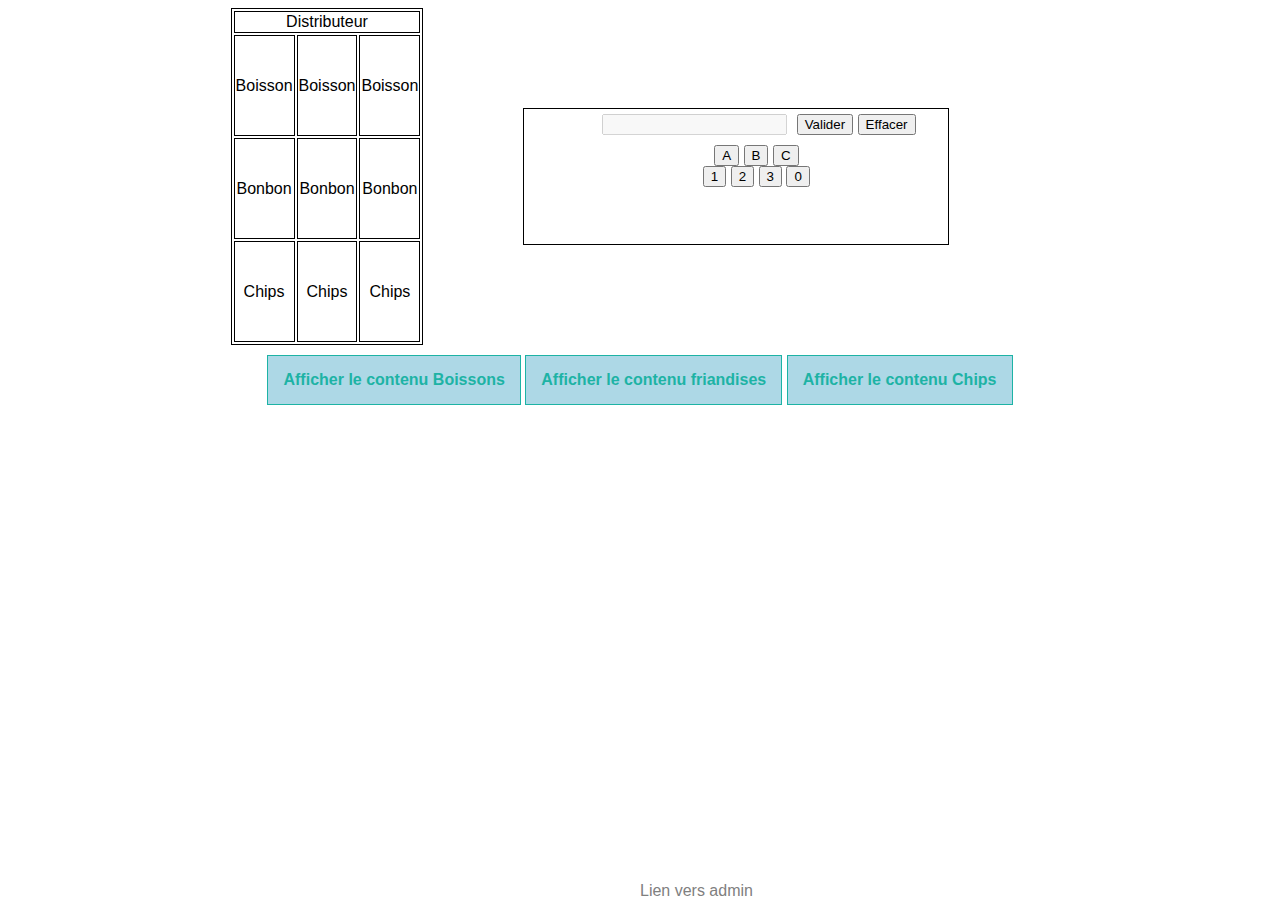
<file: index.html>
<!DOCTYPE html>
<html lang="en">
<head>
    <meta charset="UTF-8">
    <link rel="stylesheet" href="style.css">
    <title>Le distributeur</title>
</head>
<body>
<section>
    <table>
        <thead>
        <tr>
            <td colspan="3">Distributeur</td>
        </tr>
        </thead>
        <tbody id="contenu">
        <tr>
            <td id="A1" onmouseover=" mouseOver('A1')" onmouseout=" mouseOut('A1')">Boisson</td>
            <td id="A2" onmouseover=" mouseOver('A2')" onmouseout=" mouseOut('A2')">Boisson</td>
            <td id="A3" onmouseover=" mouseOver('A3')" onmouseout=" mouseOut('A3')">Boisson</td>
        </tr>
        <tr>
            <td id="B1" onmouseover=" mouseOver('B1')" onmouseout=" mouseOut('B1')">Bonbon</td>
            <td id="B2" onmouseover=" mouseOver('B2')" onmouseout=" mouseOut('B2')">Bonbon</td>
            <td id="B3" onmouseover=" mouseOver('B3')" onmouseout=" mouseOut('B3')">Bonbon</td>
        </tr>
        <tr>
            <td id="C1" onmouseover=" mouseOver('C1')" onmouseout=" mouseOut('C1')">Chips</td>
            <td id="C2" onmouseover=" mouseOver('C2')" onmouseout=" mouseOut('C2')">Chips</td>
            <td id="C3" onmouseover=" mouseOver('C3')" onmouseout=" mouseOut('C3')">Chips</td>
        </tr>
        </tbody>
    </table>

    <ul id="clavier">
        <label for="texteUtilisateur"></label>
        <input type="text" id="texteUtilisateur" maxlength="3" disabled value="">
        <button onclick="insererTexte()">Valider</button>
        <button onclick="viderLigne()">Effacer</button>
        <div id="affichageTexte"></div>

        <div class = row ></div>
        <button onclick="affichageClavier('A')">A</button>
        <button onclick="affichageClavier('B')">B</button>
        <button onclick="affichageClavier('C')">C</button>

        <div class = row></div>
        <button onclick="affichageClavier('1')">1</button>
        <button onclick="affichageClavier('2')">2</button>
        <button onclick="affichageClavier('3')">3</button>
        <button onclick="affichageClavier('0')">0</button>
    </ul>
</section>

<div id="test2"></div>

<div class="container-button">
    <button  onclick="afficherBoisson()" class="button">Afficher le contenu Boissons</button>

    <button  onclick="afficherBonbon()"  class="button">Afficher le contenu friandises</button>

    <button  onclick="afficherChips()"  class="button">Afficher le contenu Chips</button>

</div>

<a href="admin.html" class="admin">Lien vers admin</a>
<script src="script.js"></script>
</body>
</html>
</file>
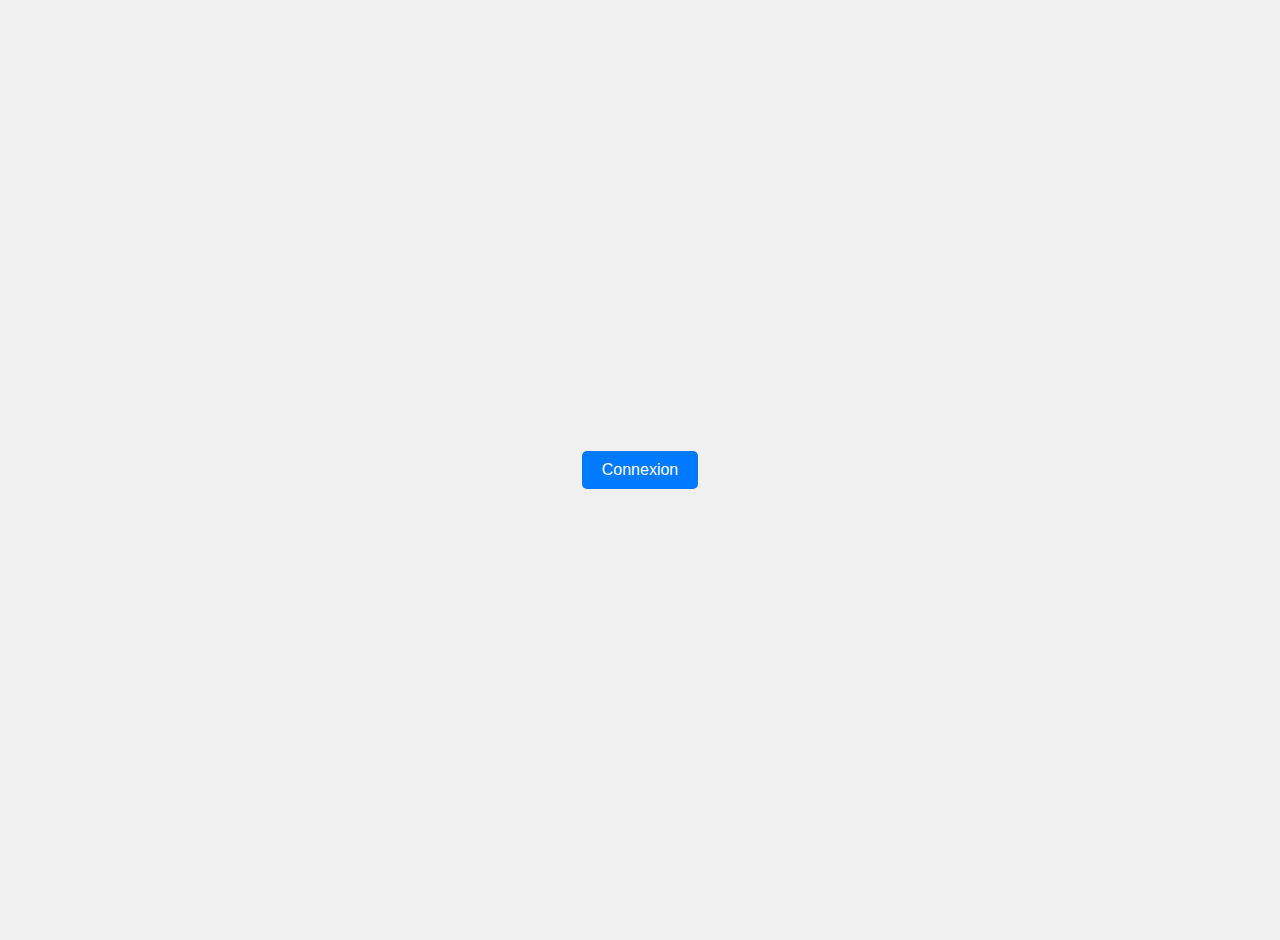
<file: admin.html>
<!DOCTYPE html>
<html lang="en">
<head>
    <meta charset="UTF-8">
    <title>Admin page</title>
    <link rel="stylesheet" href="admin.css">
</head>
<body>
    <a href="#" id="show-login">Connexion</a>
    <div id="login-popup">
        <label for="username">Nom d'utilisateur</label>
        <input type="text" name="username" id="username">
        <label for="password">Mot de passe</label>
        <input type="password" name="password" id="password">
        <button type="button" onclick="login()">Login</button>
    </div>
    <a id = "refill" style="display: none;">
        <form>
            <label for="produit">Nom du produit</label>
            <input type = text name="produit" id="produit" required placeholder="Nom du produit">
            <label for="quantite">Quantité</label>
            <input type="number" name="quantite" id="quantite" required placeholder="Quantité">
            <label for= "emplacement">Emplacement</label>
            <input type="text" name="emplacement" id="emplacement" required placeholder="ex: A01">
            <button type="submit" onclick="refill()">Envoi</button>
        </form>
    </a>
    <script>
        document.getElementById('show-login').addEventListener('click', function (){
            let loginPopup = document.getElementById('login-popup');
            if (loginPopup.style.display === 'block'){
                loginPopup.style.display = 'none';
                document.getElementById('show-login').style.display = 'block'
            } else {
                loginPopup.style.display = 'block';
                document.getElementById('show-login').style.display = 'none'
            }
        })
    </script>
    <script src="script.js"></script>
</body>
</html>
</file>
<file: style.css>
#clavier{
border: 5px solid #ccc;
width:30vw;
height: 15vh;
margin: 100px;
}
#texteUtilisateur{
margin : 5px
}
#affichageTexte{
margin : 5px
}

.row {
display: flex;
justify-content: center;
}
table {
    border:1px solid black;
}

tr td {
    border:1px solid black;
}


body {
    font-family: Arial, sans-serif;
    text-align: center;
}
.keyboard {
    display: inline-block;
    border: 1px solid #ccc;
    padding: 10px;
    background-color: #f5f5f5;
    border-radius: 5px;
}
.key {
    display: inline-block;
    width: 40px;
    height: 40px;
    margin: 5px;
    padding: 10px;
    background-color: #fff;
    border: 1px solid #ccc;
    border-radius: 5px;
    cursor: pointer;
}
.key:hover {
    background-color: #e0e0e0;
}
thead{
    text-align: center;
}

section{
    display:flex;
    justify-content: center;

}

#clavier{
    border: 1px solid black;
}

ul li {
    list-style: none;
}

.container-button{

    margin-bottom:10px;
    margin-top:10px;
}

.button {

    background: lightblue;
    border: 1px solid #1db3a5;
    font-weight: bold;
    padding: 15px;
    margin: 0;
    font-size: inherit;
    font-family: inherit;
    cursor: pointer;
    color:#1db3a5;

    transition: ease-in 0.4s;
}

.button:hover{
    background:#1db3a5;

    color:lightblue;


}

.admin {

    color:grey;
    text-decoration: none;
    bottom:0;
    position:absolute;
}
</file>
<file: admin.css>
/* Styles pour le corps de la page */
body {
    font-family: Arial, sans-serif;
    background-color: #f0f0f0;
    margin: 0;
    padding: 20px;
    display: flex;
    flex-direction: column;
    align-items: center;
    justify-content: center;
    height: 100vh;
}

/* Styles pour le lien de connexion */
#show-login {
    background-color: #007bff;
    color: #fff;
    padding: 10px 20px;
    border: none;
    border-radius: 5px;
    text-decoration: none;
    cursor: pointer;
    transition: background-color 0.3s ease;
}

#show-login:hover {
    background-color: #0056b3;
}

/* Styles pour le pop-up de connexion */
#login-popup {
    display: none;
    background-color: #fff;
    border: 1px solid #ccc;
    padding: 20px;
    box-shadow: 0 0 10px rgba(0, 0, 0, 0.2);
    border-radius: 5px;
    width: 10%;
    text-align: center;
}

#login-popup label {
    display: block;
    margin-bottom: 5px;
    font-weight: bold;
}

#login-popup input[type="text"],
#login-popup input[type="password"] {
    width: 90%;
    padding: 10px;
    margin-bottom: 15px;
    border: 1px solid #ccc;
    border-radius: 5px;
}

#login-popup button[type="button"] {
    background-color: #007bff;
    color: #fff;
    border: none;
    padding: 10px 20px;
    cursor: pointer;
    border-radius: 5px;
}

/* Styles pour le formulaire de remplissage (vous pouvez personnaliser davantage) */
#refill {
    display: none;
    text-align: center;
    margin-top: 20px;
}

#refill form {
    background-color: #fff;
    border: 1px solid #ccc;
    padding: 20px;
    border-radius: 5px;
}

#refill form label {
    display: block;
    margin-bottom: 10px;
    font-weight: bold;
}

#refill form input[type="text"],
#refill form input[type="number"] {
    width: 90%;
    padding: 10px;
    margin-bottom: 15px;
    border: 1px solid #ccc;
    border-radius: 5px;
}

#refill form button[type="submit"] {
    background-color: #4CAF50;
    color: #fff;
    border: none;
    padding: 10px 20px;
    cursor: pointer;
    border-radius: 5px;
}
</file>
